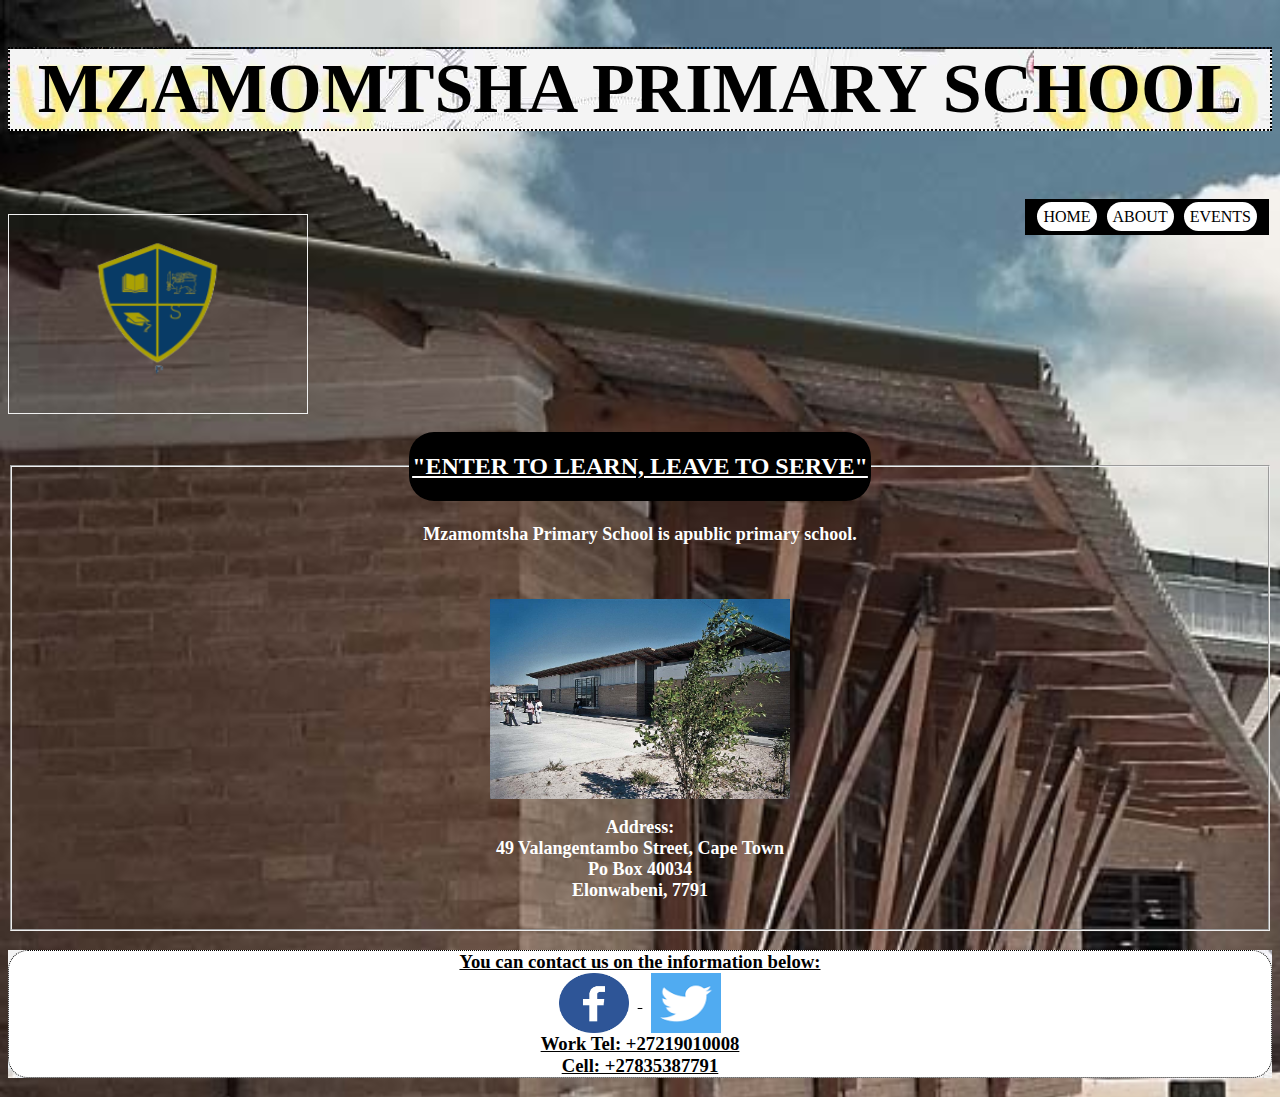
<file: PoE/dev_team_day3/index.html>
<!DOCTYPE html>
<html>
    <head>
        <title>
          Mzamomtsha_PPS
        </title>
         <!--Our style link-->
        <link rel="stylesheet" type="text/css" href="style.css">
    </head>
    <body>
        <div class="header">
          <h1>MZAMOMTSHA PRIMARY SCHOOL</h1><br>
 <div class="navbar">
            <a href="index.html">HOME</a>
           <a href="about.html">ABOUT</a>
           <a href="events.html">EVENTS</a>
           
        </div><br>
        <div class="flip-box">
            <div class="flip-box-inner">
              <div class="flip-box-front">
                <img src="blq.png" alt="logo" style="width:300px; height:200px";>
              </div>
              <div class="flip-box-back">
                <h2>MZAMOMTSHA P.P.S</h2>
                <p>Imfundo Yintsika Yobomi</p>
              </div>
            </div>
          </div>

       
        </div><br>
        <fieldset>
        <legend><h2 style="text-align: center;">"ENTER TO LEARN, LEAVE TO SERVE"</h2></legend>
        <p style="text-align: center;">Mzamomtsha Primary School is apublic primary school.</p>
        <br><br>
        <img src="mzamo.jfif" alt="logo" style="width:300px;height:200px";><br>
       <p> Address:<br>49 Valangentambo Street, Cape Town<br>
     Po Box 40034<br> Elonwabeni, 7791</p>

        </fieldset>
       <div class="footer">
        <h3>
            You can contact us on the information below:<br>
            <a href="https://www.facebook.com/pages/Mzamomtsha-Primary-Driftsands/198964430601317"> <img src="facebook-removebg-preview (2).png" alt="facebook" style="width:70px; height:60px;"></a>
            <a href="https://twitter.com/login"> <img src="twitter.png" alt="twitter" style="width:70px; height:60px;"></a><br>
            Work Tel: +27219010008<br>
            Cell: +27835387791
        </h3>
       </div>
       <script>
        var i = 0;
        var txt = 'MZAMOMTSHA PRIMARY SCHOOL'
        var speed = 90;

        function typeWriter() {
            if (i < txt.length) {
                document.getElementById('demo').innerHTML += txt.charAt(i);
                i++;
                setTimeout(typeWriter, speed);
            }
        }
    </script>

    </body>
</html>
</file>
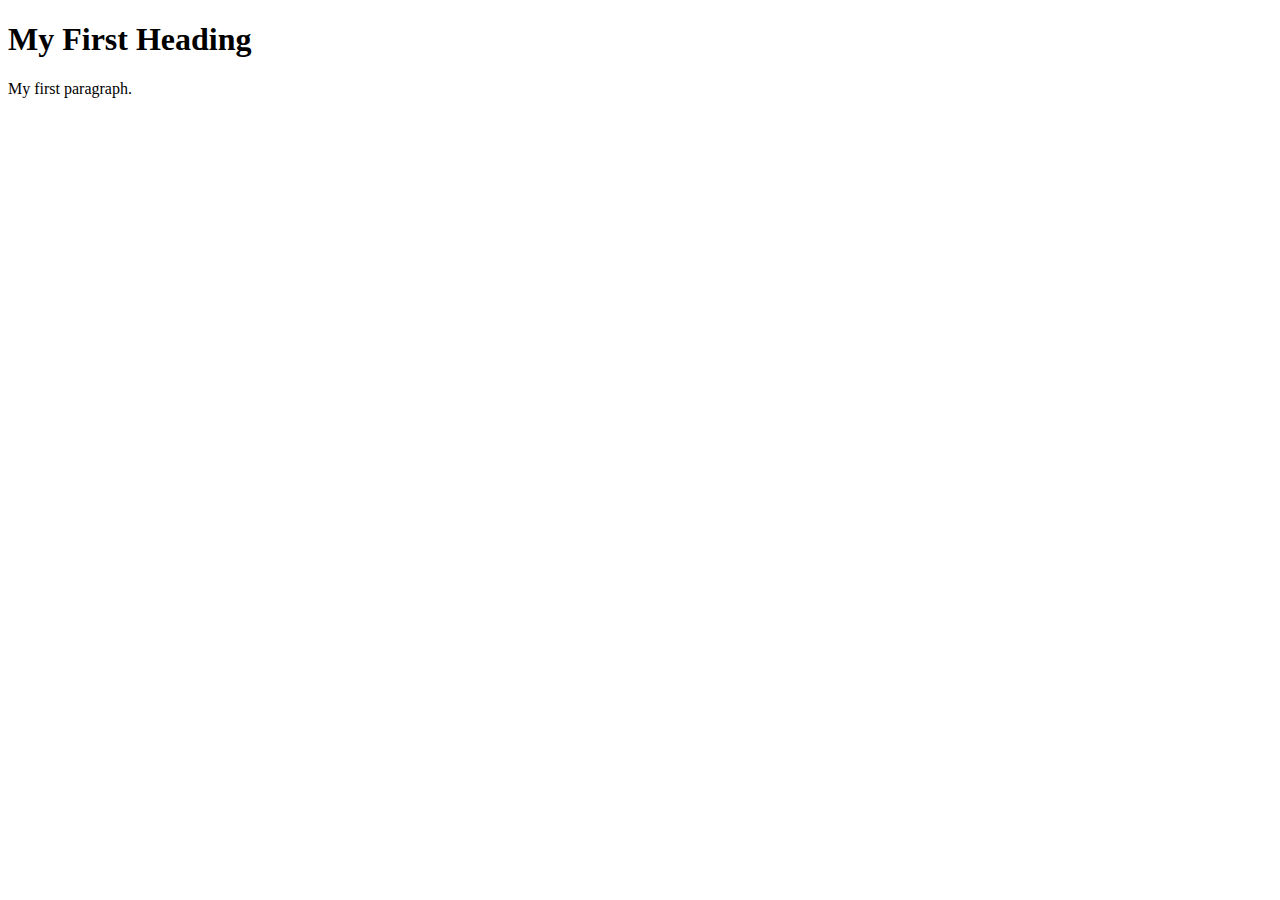
<file: PoE/HTML_Projects/index.htm>
<!DOCTYPE html>

<html>

     <head>

          <title>Page Title</title>

     </head>

     <body>

          <h1>My First Heading</h1>

          <p>My first paragraph.</p>

     </body>

</html>
</file>
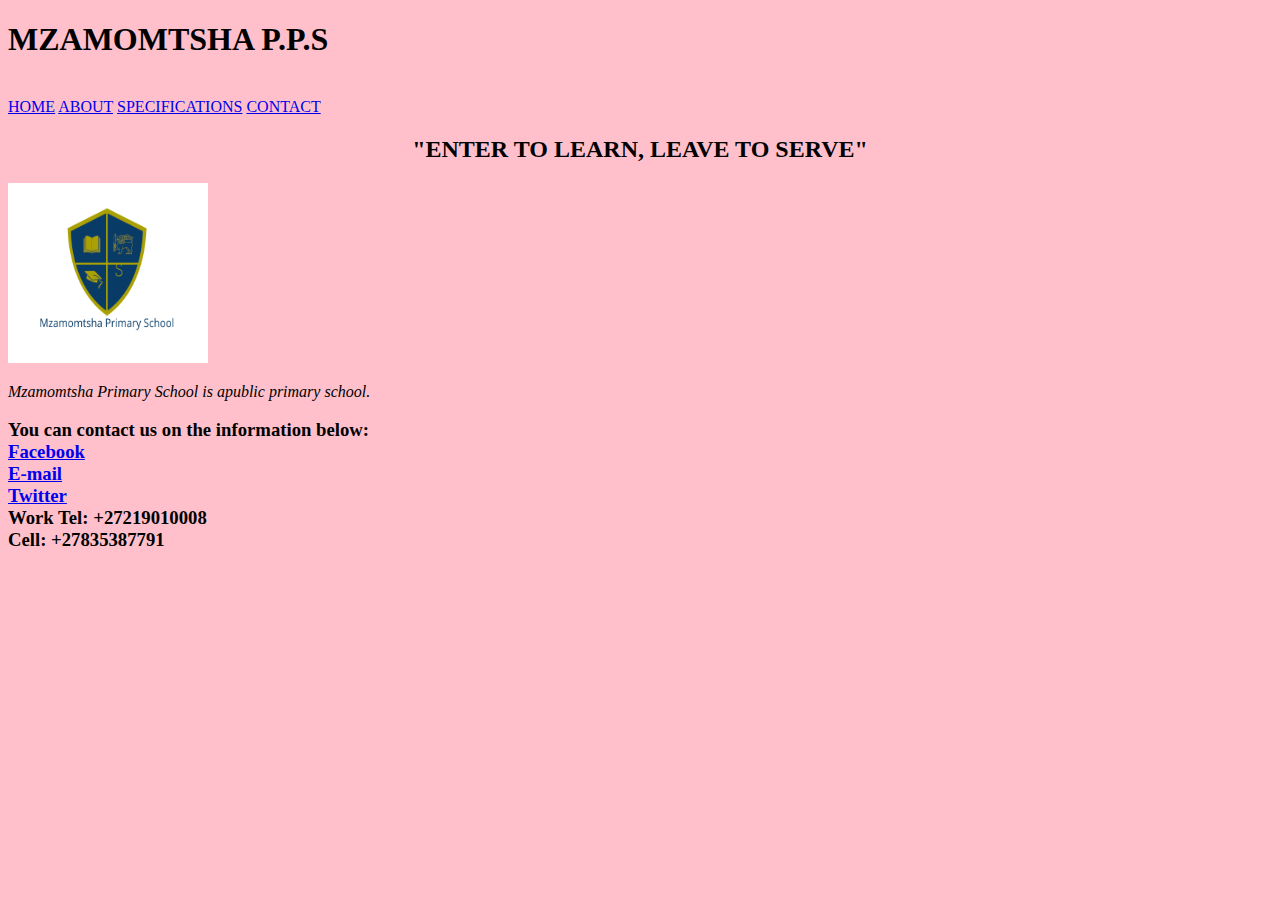
<file: PoE/Practice/index.html>
<!DOCTYPE html>
<html>
    <head>
        <title>

        </title>
        <link rel="stylesheet" type="text/css" href="style.css">
    </head>
    <body>

        <h1>MZAMOMTSHA P.P.S</h1><br>

        <dev class="navbar">
            <a href="index.html">HOME</a>
           <a href="about.html">ABOUT</a>
           <a href="req.html">SPECIFICATIONS</a>
           <a href="contact.html">CONTACT</a>
           
        </dev><br>
        <h2 style="text-align: center;">"ENTER TO LEARN, LEAVE TO SERVE"</h2>
        <img src="logo.png" alt="school logo" width="200px" height="180px">
        <p>Mzamomtsha Primary School is apublic primary school.</p>

       <div class="footer">
        <h3>
            You can contact us on the information below:<br>
            <a href="facebook.com">Facebook</a><br>
            <a href="gmail.com">E-mail</a><br>
            <a href="twitter.com">Twitter</a><br>
            Work Tel: +27219010008<br>
            Cell: +27835387791
        </h3>
       </div>
    </body>
</html>
</file>
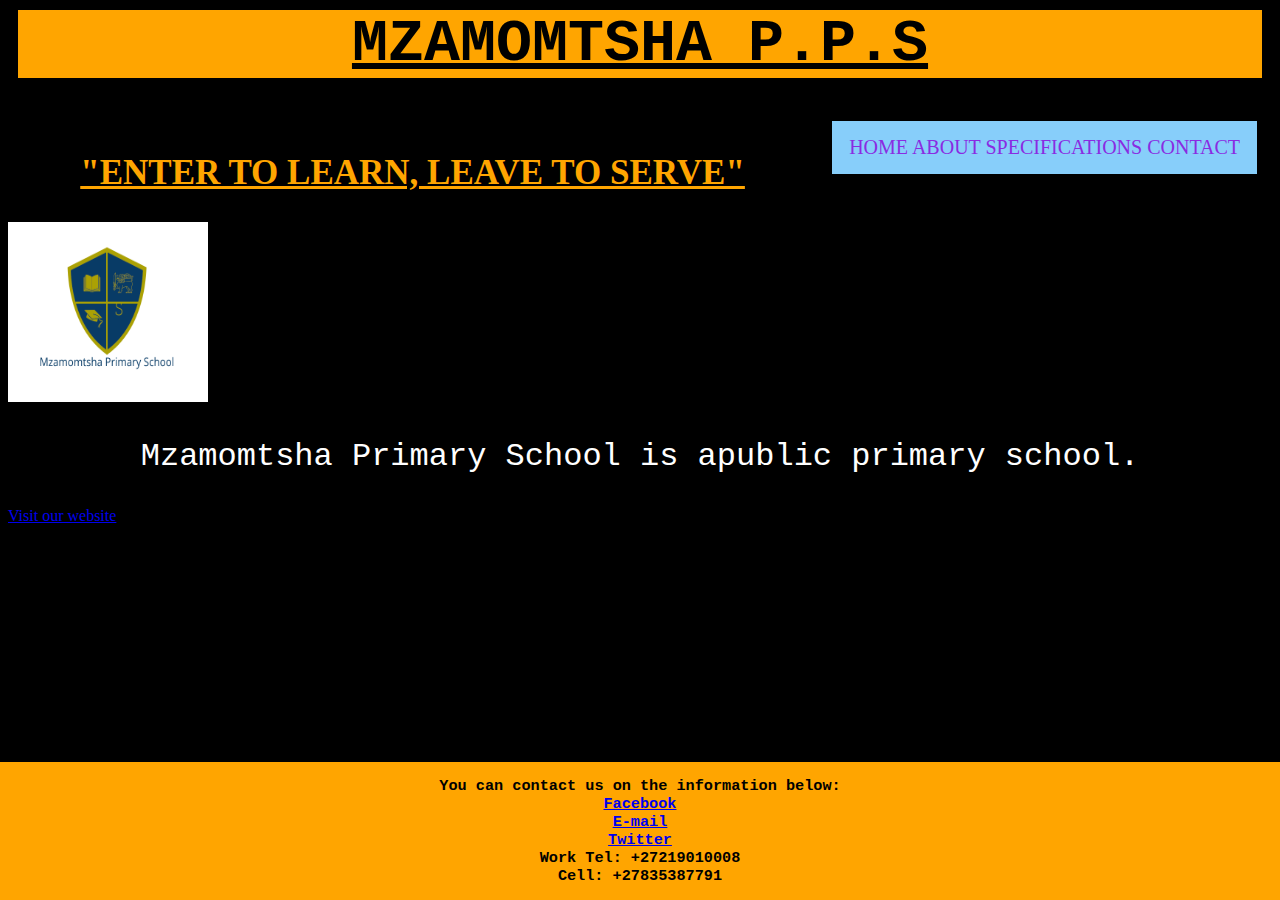
<file: PoE/HTML_Projects/Activity 4-Creating a form/index.html>
<!DOCTYPE html>
<html>
    <head>
        <title>

        </title>
        <link rel="stylesheet" type="text/css" href="style.css">
    </head>
    <body>

        <h1>MZAMOMTSHA P.P.S</h1><br>

        <dev class="navbar">
            <a href="index.html">HOME</a>
           <a href="about.html">ABOUT</a>
           <a href="req.html">SPECIFICATIONS</a>
           <a href="contact.html">CONTACT</a>
           
        </dev><br>
        <h2 style="text-align: center;">"ENTER TO LEARN, LEAVE TO SERVE"</h2>
        <img src="logo.png" alt="school logo" width="200px" height="180px">
        <p>Mzamomtsha Primary School is apublic primary school.</p>

       <div class="footer">
        <h3>
            You can contact us on the information below:<br>
            <a href="facebook.com">Facebook</a><br>
            <a href="gmail.com">E-mail</a><br>
            <a href="twitter.com">Twitter</a><br>
            Work Tel: +27219010008<br>
            Cell: +27835387791
        </h3>
       </div>
       <a href="file:///C:/Users/student-cpt-148/Documents/HTML_Projects/Activity%204-Creating%20a%20form/index.html">Visit our website</a>
       
    </body>
</html>
</file>
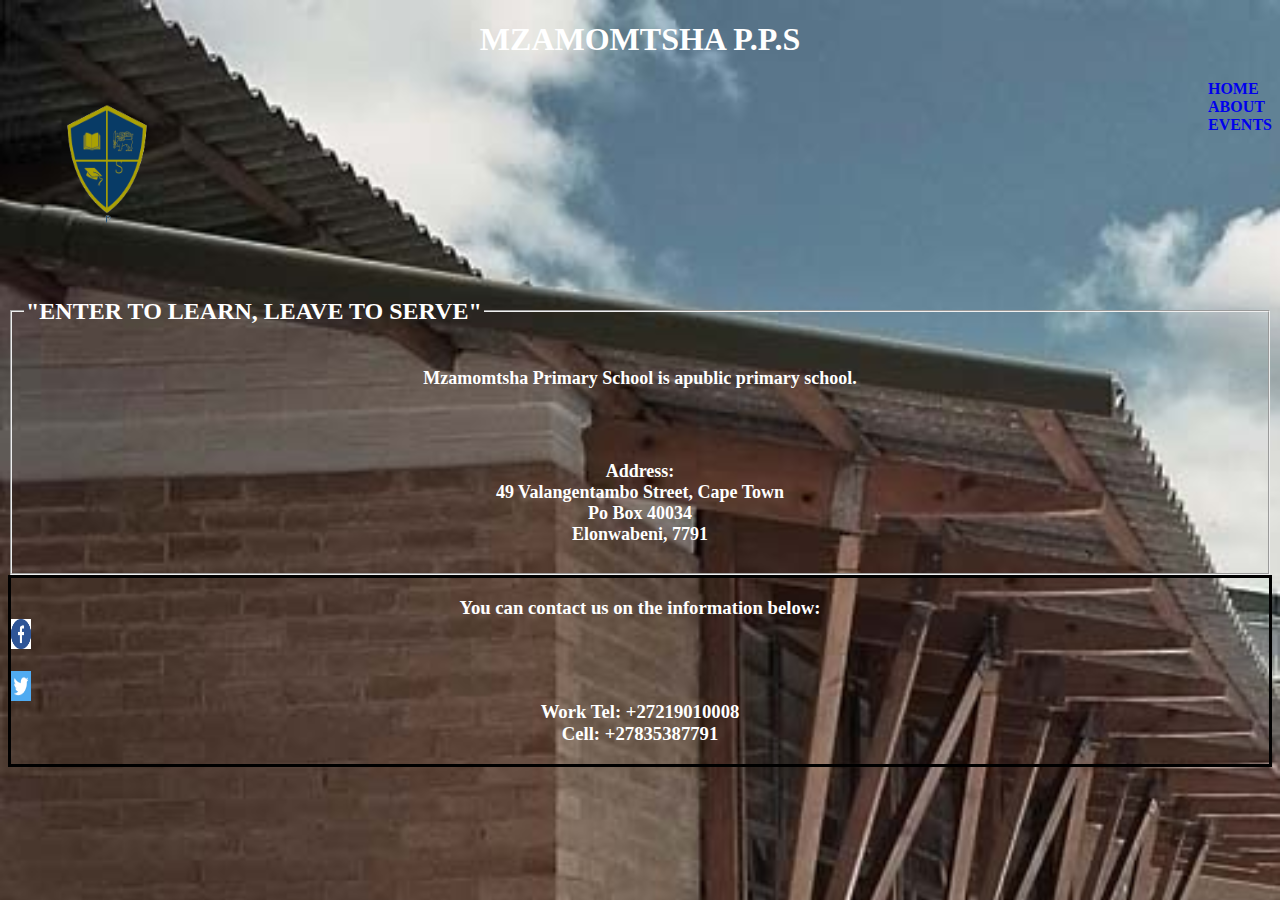
<file: PoE/semi-final-project-master/semi-final-project-master/index.html>
<!DOCTYPE html>
<html>
    <head>
        <title>

        </title>
        <link rel="stylesheet" type="text/css" href="style.css">
    </head>
    <body>
        <div class="header">
        <h1>MZAMOMTSHA P.P.S</h1>
        <img src="logo-removebg-preview.png" alt="school logo" width="200px" height="180px">
        <div class="navbar">
            <a href="index.html">HOME</a>
           <a href="about.html">ABOUT</a>
           <a href="events.html">EVENTS</a>
           
        </div><br>
        </div><br>
        <fieldset>
        <legend><h2 style="text-align: center;">"ENTER TO LEARN, LEAVE TO SERVE"</h2></legend>
        <p style="text-align: center;">Mzamomtsha Primary School is apublic primary school.</p>
        <br><br>
       <p> Address:<br>49 Valangentambo Street, Cape Town<br>
     Po Box 40034<br> Elonwabeni, 7791</p>

        </fieldset>
       <div class="footer">
        <h3>
            You can contact us on the information below:<br>
            <a href="https://www.facebook.com/"> <img src="facebook-removebg-preview (2).png" alt="facebook" style="width:20px;height:30px;"></a><br>
            <a href="https://twitter.com/login"> <img src="twitter.png" alt="twitter" style="width:20px;height:30px;"></a>
            Work Tel: +27219010008<br>
            Cell: +27835387791
        </h3>
       </div>
    </body>
</html>
</file>
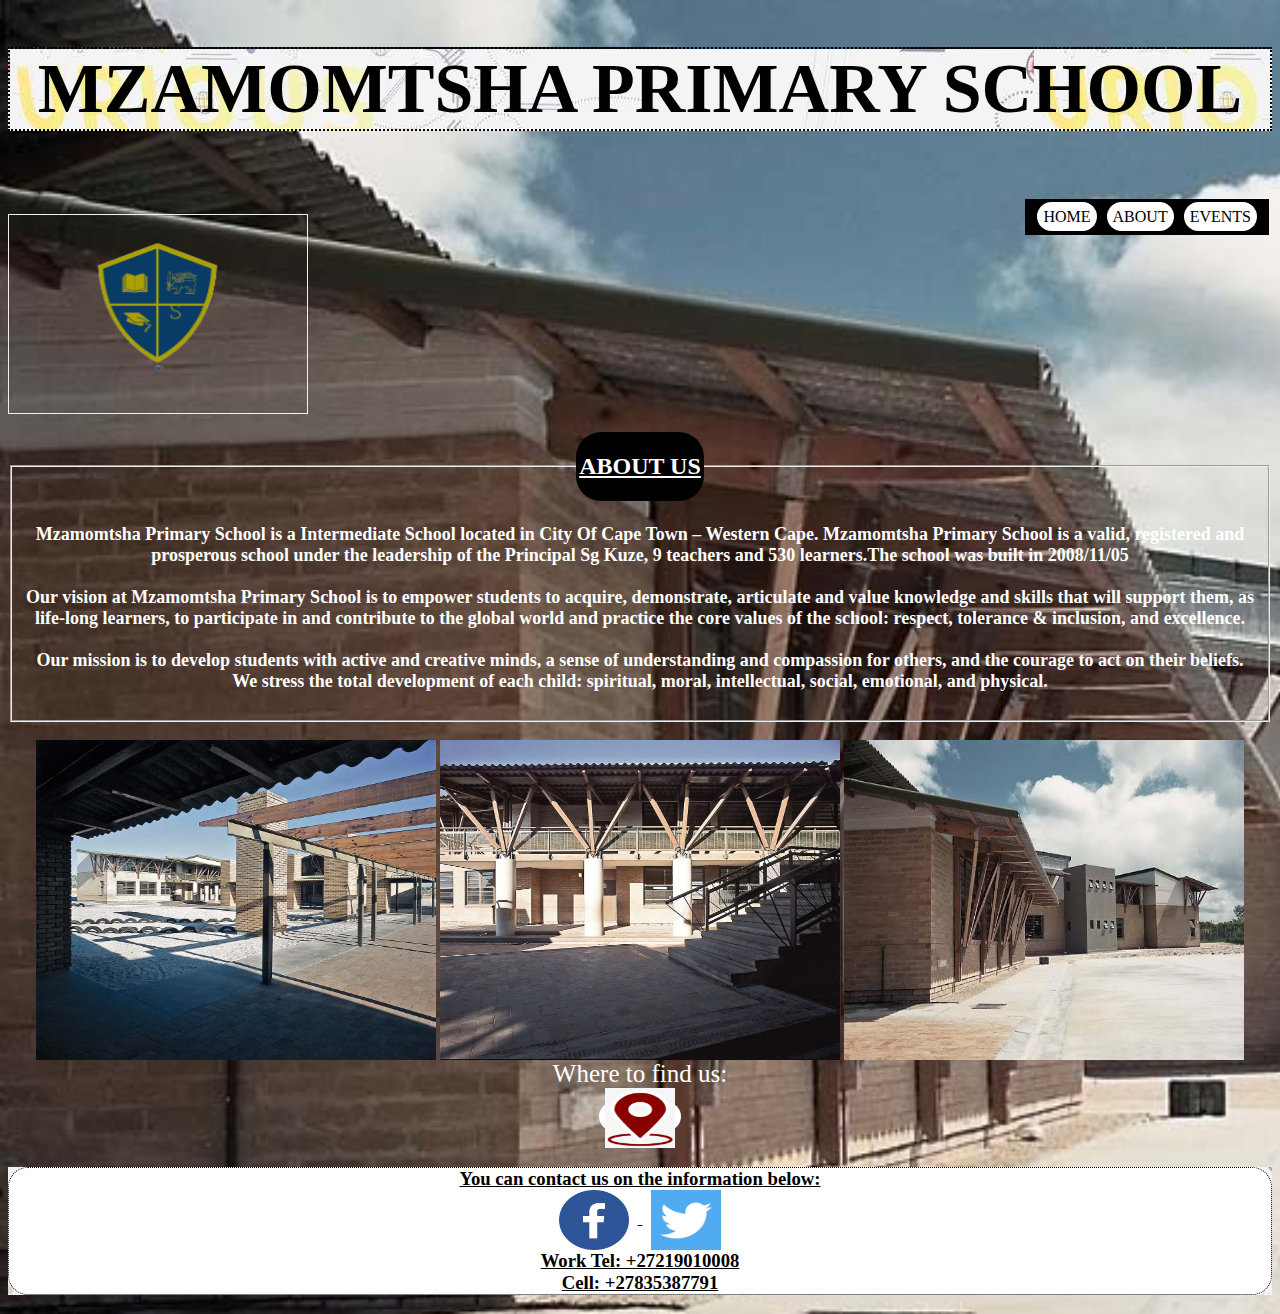
<file: PoE/dev_team_day3/about.html>
<!DOCTYPE html>
<html>
    <head>
        <title>
            Mzamomtsha_PPS
        </title>
         <!--Our style link-->
        <link rel="stylesheet" type="text/css" href="style.css">
    </head>
    <body>
        <div class="header">
        <h1>MZAMOMTSHA PRIMARY SCHOOL</h1><br>

        <!--Our navigation bar-->
        <div class="navbar">
            <a href="index.html">HOME</a>
           <a href="about.html">ABOUT</a>
           <a href="events.html">EVENTS</a>
           
           <!--Logo effects-->
        </div><br>
        <div class="flip-box">
            <div class="flip-box-inner">
              <div class="flip-box-front">
                <img src="blq.png" alt="logo" style="width:300px; height:200px";>
              </div>
              <div class="flip-box-back">
                <h2>MZAMOMTSHA P.P.S</h2>
                <p>Imfundo Yintsika Yobomi</p>
              </div>
            </div>
          </div>

         
        </div><br>
        <fieldset>
        <legend><h2>ABOUT US</h2></legend>
        
        <!--School information-->
        <p>
            Mzamomtsha Primary School is a Intermediate School located in City Of Cape Town – Western Cape. Mzamomtsha Primary School 
            is a valid, registered and prosperous school under the leadership of the Principal  Sg Kuze, 9 teachers and 530 
            learners.The school was built in 2008/11/05<br><br>

            Our vision at Mzamomtsha Primary School is to empower students to acquire, 
            demonstrate, articulate and value
             knowledge and skills that will support them, as life-long learners, to participate in and contribute to the global world and practice the core values of the school: respect, 
            tolerance & inclusion, and excellence.<br><br>

            Our mission is to develop students with active and 
            creative minds, a sense of understanding and compassion
             for others, and the courage to act on their beliefs. We stress the total development of each child: spiritual, moral, intellectual, social, 
            emotional, and physical.

            
               
             
        </p>
     
        </fieldset><br>
        <!--Our about images-->
        <img src="ImageGen.jfif" alt="logo" style="width:400px; height:320px";>
        <img src="4.jfif" alt="logo" style="width:400px; height:320px";>
        <img src="primary.jfif" alt="logo" style="width:400px; height:320px";><br>

        <label>Where to find us:<br></label>
        <a href="https://www.google.com/maps/place/Mzamomtsha+Primary/@-33.9929596,18.6247117,4236m/data=!3m1!1e3!4m5!3m4!1s0x1dcc4f10cee25b65:0x67a6a93df747dbac!8m2!3d-34.00335!4d18.65121" target="_blank"><img src="loc.png" alt="map" width="70px" height="60px"></a>

        <!--The footer-->
        <div class="footer">
            <h3>
                You can contact us on the information below:<br>
                <a href="https://www.facebook.com/pages/Mzamomtsha-Primary-Driftsands/198964430601317"> <img src="facebook-removebg-preview (2).png" alt="facebook" style="width:70px; height:60px;"></a>
                <a href="https://twitter.com/login"> <img src="twitter.png" alt="twitter" style="width:70px; height:60px;"></a><br>
                Work Tel: +27219010008<br>
                Cell: +27835387791
            </h3>
           </div>

            <!--Our javascript code-->
           <script>
               var i = 0;
               var txt = 'MZAMOMTSHA PRIMARY SCHOOL'
               var speed = 90;

               function typeWriter() {
                   if (i < txt.length) {
                       document.getElementById('demo').innerHTML += txt.charAt(i);
                       i++;
                       setTimeout(typeWriter, speed);
                   }
               }
               document.write(setTimeout());
           </script>
        </body>
    </html>
</file>
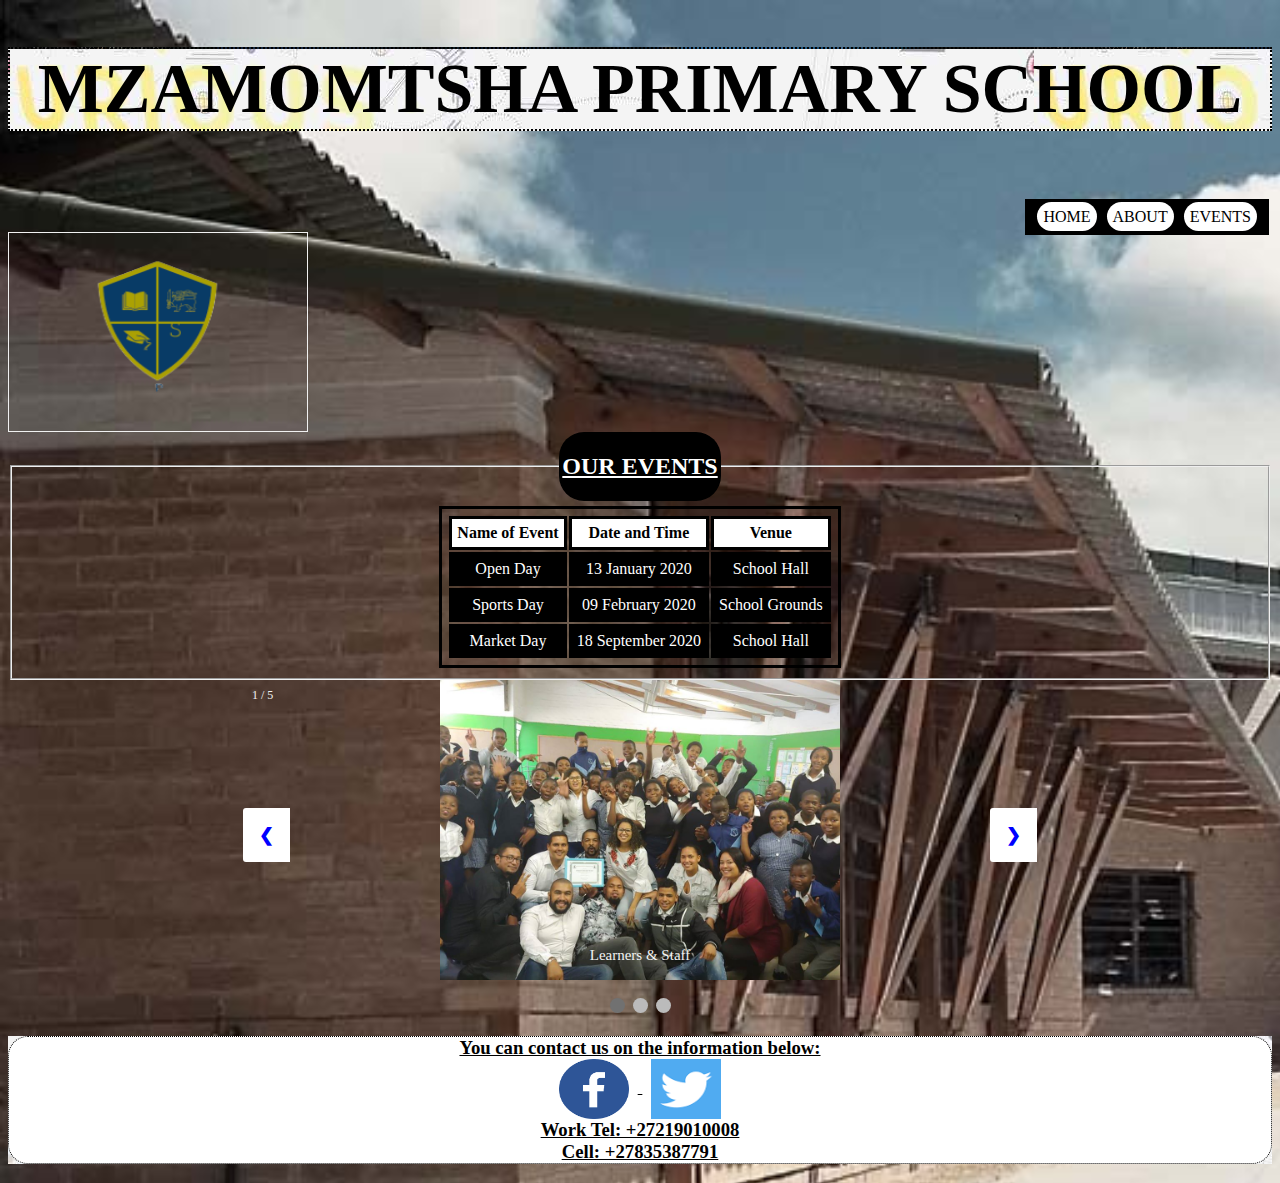
<file: PoE/dev_team_day3/events.html>
<!DOCTYPE html>
<html>
    <head>
        <title>
          Mzamomtsha_PPS
        </title>

        <!--Our style link-->
        <link rel="stylesheet" type="text/css" href="style.css">
    </head>
    <body>

      <!--Our navigation bar-->
        <div class="header">
          <h1>MZAMOMTSHA PRIMARY SCHOOL</h1><br>
        <div class="navbar">
            <a href="index.html">HOME</a>
           <a href="about.html">ABOUT</a>
           <a href="events.html">EVENTS</a>
        </div><br>
        </div><br>

        <!--Logo effects-->
        <div class="flip-box">
          <div class="flip-box-inner">
            <div class="flip-box-front">
              <img src="blq.png" alt="logo" style="width:300px; height:200px";>
            </div>
            <div class="flip-box-back">

              <h2>MZAMOMTSHA P.P.S</h2>
              <p>Imfundo Yintsika Yobomi</p>
            </div>
          </div>
        </div>
        <fieldset>
        <legend><h2>OUR EVENTS</h2></legend>

       
        
        <!--Our table data-->
        <table align="center">
            <thead>
            <th>Name of Event</th>
            <th>Date and Time</th>
            <th>Venue</th>
        </thead>
        <tr>
            <td>Open Day</td>
            <td>13 January 2020</td>
            <td>School Hall</td>
        </tr>
        <tr>
            <td>Sports Day</td>
            <td>09 February 2020</td>
            <td>School Grounds</td>
        </tr>
        <tr>
            <td>Market Day</td>
            <td>18 September 2020</td>
            <td>School Hall</td>
        </tr>
        </table>
      
        </fieldset>

        <!--Our footer-->
        <div class="slideshow-container">

            <div class="mySlides fade">
              <div class="numbertext">1 / 5</div>
              <img src="1.jpg" style="width:50%; height:50%">
              <div class="text">Learners & Staff</div>
            </div>
            
            <div class="mySlides fade">
              <div class="numbertext">2 / 5</div>
              <img src="2.jfif"style="width:50%; height:50%">
              <div class="text">Learners</div>
            </div>
            
            <div class="mySlides fade">
              <div class="numbertext">3 / 5</div>
              <img src="4.jfif"style="width:50%; height:50%">
              <div class="text">Assembly Point</div>
            </div>

            <div class="mySlides fade">
                <div class="numbertext">4 / 5</div>
                <img src="06.jpg" style="width:50%; height:50%">
                <div class="text">Principal: S.Kuze</div>
              </div>

              <div class="mySlides fade">
            <div class="numbertext">5 / 5</div>
                <img src="6.jpg" style="width:50%; height:50%">
                <div class="text">Staff Meeting</div>
              </div>

              
            
            <a class="prev" onclick="plusSlides(-1)">&#10094;</a>
            <a class="next" onclick="plusSlides(1)">&#10095;</a>
            
            </div>
            <br>
            
            <div style="text-align:center">
              <span class="dot" onclick="currentSlide(1)"></span> 
              <span class="dot" onclick="currentSlide(2)"></span> 
              <span class="dot" onclick="currentSlide(3)"></span> 
            </div>
            
            <script>
            var slideIndex = 1;
            showSlides(slideIndex);
            
            function plusSlides(n) {
              showSlides(slideIndex += n);
            }
            
            function currentSlide(n) {
              showSlides(slideIndex = n);
            }
            
            function showSlides(n) {
              var i;
              var slides = document.getElementsByClassName("mySlides");
              var dots = document.getElementsByClassName("dot");
              if (n > slides.length) {slideIndex = 1}    
              if (n < 1) {slideIndex = slides.length}
              for (i = 0; i < slides.length; i++) {
                  slides[i].style.display = "none";  
              }
              for (i = 0; i < dots.length; i++) {
                  dots[i].className = dots[i].className.replace(" active", "");
              }
              slides[slideIndex-1].style.display = "block";  
              dots[slideIndex-1].className += " active";
            }
            </script>


  <div class="footer">
    <h3>
      You can contact us on the information below:<br>
      <a href="https://www.facebook.com/pages/Mzamomtsha-Primary-Driftsands/198964430601317"> <img src="facebook-removebg-preview (2).png" alt="facebook" style="width:70px; height:60px;"></a>
      <a href="https://twitter.com/login"> <img src="twitter.png" alt="twitter" style="width:70px; height:60px;"></a><br>
      Work Tel: +27219010008<br>
      Cell: +27835387791
    </h3>
  </div>

  <script>
    var i = 0;
    var txt = 'MZAMOMTSHA PRIMARY SCHOOL'
    var speed = 90;

    function typeWriter() {
        if (i < txt.length) {
            document.getElementById('demo').innerHTML += txt.charAt(i);
            i++;
            setTimeout(typeWriter, speed);
        }
    }
</script>
  </body>

</html>
</file>
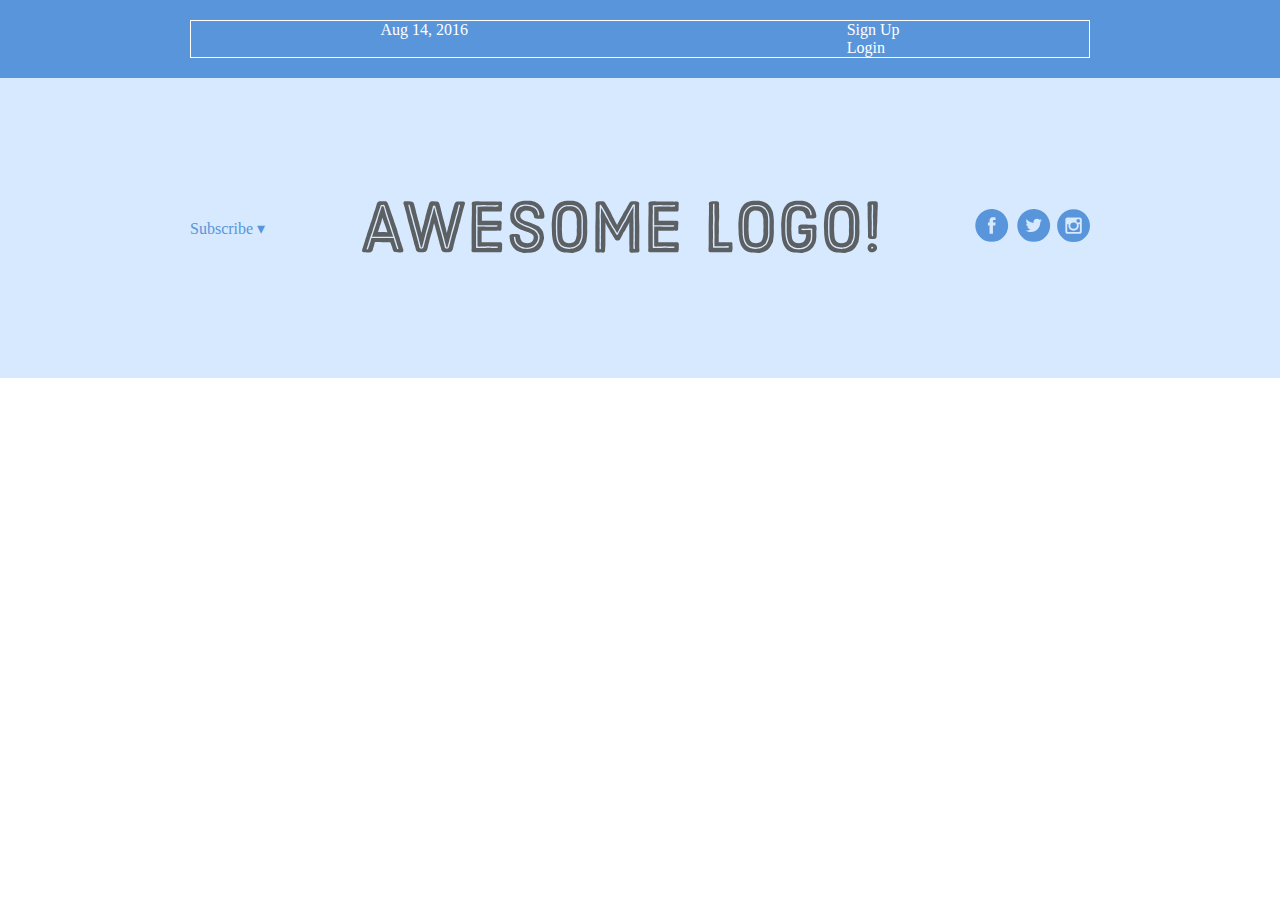
<file: PoE/Flexbox/flexbox.html>
<!DOCTYPE html>
<html lang='en'>
     <head>
          <meta charset='UTF-8'/>
          <title>Some Web Page</title>
          <link rel='stylesheet' href='style.css'/>
     </head>
     <body>
          <div class='menu-container'>
          <div class='menu'> 
          <div class='date'>Aug 14, 2016</div>
            <div><div class='signup'>Sign Up</div>
            <div class='login'>Login</div></div>
          </div>
          </div>
          <div class='header-container'>
            <div class='header'>
              <div class='subscribe'>Subscribe &#9662;</div>
              <div class='logo'><img src="awesome-logo.svg"/></div>
              <div class='social'><img src='social-icons.svg'/></div> 
            </div>
            </div>  
     </body>
</html>
</file>
<file: PoE/dev_team_day3/style.css>
body {
 background-image:url('mzamomtsha-school_saota_west_004.jpg');
 background-repeat: no-repeat;
 background-size: 187%;
 background-blend-mode: hard-light;
 text-align: center;
}
/*Navigation bar effects*/
.navbar {
  border: 2px dashed black;
  float: right;
  text-align: center;
  padding: 7px;
  background-color: black;
  margin: 3px;

}

h2 {
    color: white;
}
/*Footer effects*/
.footer { 
  text-align: center;
  width: 100%;
  left: 0;
  bottom: 0;
  background-image: url('tt.jpg');
}

p {
 color: white;
 font-weight: bolder;
 font-size: large;
 text-align: center;
}

.main {
    border: 2px solid orange;
}

a.footer {
    text-align: center;
}

label {
  font-size: 25px;
  color: white;
}
/*Our table data*/
table, th, td{
    border: 3px solid black;
    color: white;
    table-layout:  center;
    padding: 5px;
}

th {
    color: black;
    background-color: white;
}

td {
    background-color: black;
}
/*Our links*/
a {
  padding: 6px;
  background-color: white;
  color : black;
  border-radius: 25px;
  text-decoration: none;
  margin: 3px;
  
}

a:hover {
    background-color: cornflowerblue;
  
}
/*Main heading*/
h1 {
  text-align: center;
  color: black;
  background-color:white;
  font-size: 70px;
  border: 2px dotted black;
  background-image: url('tt.jpg');
}
h3{
  color: black;
  text-decoration: underline;
  border: 1px solid black;
  border-radius: 20px;
  background-color: white;
  border-style: dotted;
}

/*Images*/


legend {
  color: white;
  text-decoration: underline;
  border: 1px solid black;
  border-radius: 25px;
  background-color: black;
  border-style: dotted;
}

address{
  color:white;
}

* {box-sizing: border-box}
.mySlides {display: none}
img {vertical-align: middle;}

/* Slideshow container */
.slideshow-container {
  max-width: 800px;
  position: relative;
  margin: auto;
}

/* Next & previous buttons */
.prev, .next {
  cursor: pointer;
  position: absolute;
  top: 50%;
  width: auto;
  padding: 16px;
  margin-top: -22px;
  color: blue;
  font-weight: bold;
  font-size: 18px;
  transition: 0.6s ease;
  border-radius: 0 3px 3px 0;
  user-select: none;
}

/* Position the "next button" to the right */
.next {
  right: 0;
  border-radius: 3px 0 0 3px;
}

.prev {
  left: 0;
  border-radius: 3px 0 0 3px;
}

/* On hover, add a black background color with a little bit see-through */
.prev:hover, .next:hover {
  background-color: rgba(0,0,0,0.8);
}

/* Caption text */
.text {
  color: #f2f2f2;
  font-size: 15px;
  padding: 8px 12px;
  position: absolute;
  bottom: 8px;
  width: 100%;
  text-align: center;
}

/* Number text (1/3 etc) */
.numbertext {
  color: #f2f2f2;
  font-size: 12px;
  padding: 8px 12px;
  position: absolute;
  top: 0;
}

/* The dots/bullets/indicators */
.dot {
  cursor: pointer;
  height: 15px;
  width: 15px;
  margin: 0 2px;
  background-color: #bbb;
  border-radius: 50%;
  display: inline-block;
  transition: background-color 0.6s ease;
}

.active, .dot:hover {
  background-color: #717171;
}

/* Fading animation */
.fade {
  -webkit-animation-name: fade;
  -webkit-animation-duration: 1.5s;
  animation-name: fade;
  animation-duration: 1.5s;
}

@-webkit-keyframes fade {
  from {opacity: .4} 
  to {opacity: 1}
}

@keyframes fade {
  from {opacity: .4} 
  to {opacity: 1}
}

/* On smaller screens, decrease text size */
@media only screen and (max-width: 300px) {
  .prev, .next,.text {font-size: 11px}
}

.flip-box {
  background-color: transparent;
  width: 300px;
  height: 200px;
  border: 1px solid #f1f1f1;
  perspective: 1000px;
}

.flip-box-inner {
  position: relative;
  width: 100%;
  height: 100%;
  text-align: center;
  transition: transform 0.8s;
  transform-style: preserve-3d;
}

.flip-box:hover .flip-box-inner {
  transform: rotateY(180deg);
}

.flip-box-front, .flip-box-back {
  position: absolute;
  width: 100%;
  height: 100%;
  backface-visibility: hidden;
}

.flip-box-front {
  color: black;
  background-color: #f2f2f2l;
}

.flip-box-back {
  background-color ;
  color: white;
  transform: rotateY(180deg);
}
</file>
<file: PoE/Practice/style.css>
body{
    background-color: pink;
}
h1{
    text-align: left; font-family: Georgia, 'Times New Roman', Times, serif;
}
p{
    font-style: italic;
}
</file>
<file: PoE/HTML_Projects/Activity 4-Creating a form/style.css>
.footer {
    position: fixed;
    left: 0;
    bottom: 0;
    width: 100%;
    background-color: orange;
    color: black;
    text-align: center;
    font-family: 'Courier New';
    font-size: 13px;
}

.navbar {
    background: lightskyblue;
    padding: 15px 17px;
    margin: 15px;
    float: right;
    font-size: 20px;
    overflow: hidden;
}

body {
    background-color: black;
}

h1 {
    text-align: center;
    font-family: 'Courier New';
    font-size: 60px;
    color: black;
    text-decoration: underline;
    background: orange;
    margin: 10px;
    padding: 0px;
}

.navbar a:hover {
    color: goldenrod;
    background-color: lightseagreen;
    margin: 0px;
    padding: 15px;
    overflow: hidden;
    color: black;
}

p {
    font-family: 'Courier New';
    color:white;
    text-align: center;
    font-size: xx-large;
}

.navbar a {
    color: blueviolet;
    text-decoration: none;
    overflow: hidden;
}

h2 {
    text-align: left;
    color: orange;
    font-size: 35px;
    text-decoration: underline;
}

li {
    color: white;
    font-family: 'Courier New';
    font-size: 20px;
}

address {
    color: white;
    font-family: 'Courier New';
    font-size: 20px;
}
</file>
<file: PoE/semi-final-project-master/semi-final-project-master/style.css>
body {
 background-image:url('mzamomtsha-school_saota_west_004.jpg');
 background-repeat: no-repeat;
 background-size: 200%;
 background-blend-mode: hard-light;
 
}

.navbar {
        font-weight: bolder;
float: right;
text-align: right;

}

h2 {
    color: white;
}

.footer {
    border: 3px solid black; 
    text-align: center;
    width: 100%;
    left: 0;
    bottom: 0;
}

p {
 color: white;
 font-weight: bolder;
 font-size: large;
 text-align: center;
}

.main {
    border: 2px solid orange;
}

a {
    text-decoration: none;
    display: flex;
    justify-content: space-between;
    align-items: center;
}

table, th, td{
    border: 1px solid black;
    color: white;
}
h1 {
    text-align: center;
    color: white;
}
h3{
    color: white;

    
}
address{
    color:white;
}

* {box-sizing: border-box}
.mySlides {display: none}
img {vertical-align: middle;}

/* Slideshow container */
.slideshow-container {
  max-width: 1000px;
  position: relative;
  margin: auto;
}

/* Next & previous buttons */
.prev, .next {
  cursor: pointer;
  position: absolute;
  top: 50%;
  width: auto;
  padding: 16px;
  margin-top: -22px;
  color: white;
  font-weight: bold;
  font-size: 18px;
  transition: 0.6s ease;
  border-radius: 0 3px 3px 0;
  user-select: none;
}

/* Position the "next button" to the right */
.next {
  right: 0;
  border-radius: 3px 0 0 3px;
}

/* On hover, add a black background color with a little bit see-through */
.prev:hover, .next:hover {
  background-color: rgba(0,0,0,0.8);
}

/* Caption text */
.text {
  color: #f2f2f2;
  font-size: 15px;
  padding: 8px 12px;
  position: absolute;
  bottom: 8px;
  width: 100%;
  text-align: center;
}

/* Number text (1/3 etc) */
.numbertext {
  color: #f2f2f2;
  font-size: 12px;
  padding: 8px 12px;
  position: absolute;
  top: 0;
}

/* The dots/bullets/indicators */
.dot {
  cursor: pointer;
  height: 15px;
  width: 15px;
  margin: 0 2px;
  background-color: #bbb;
  border-radius: 50%;
  display: inline-block;
  transition: background-color 0.6s ease;
}

.active, .dot:hover {
  background-color: #717171;
}

/* Fading animation */
.fade {
  -webkit-animation-name: fade;
  -webkit-animation-duration: 1.5s;
  animation-name: fade;
  animation-duration: 1.5s;
}

@-webkit-keyframes fade {
  from {opacity: .4} 
  to {opacity: 1}
}

@keyframes fade {
  from {opacity: .4} 
  to {opacity: 1}
}

/* On smaller screens, decrease text size */
@media only screen and (max-width: 300px) {
  .prev, .next,.text {font-size: 11px}
}
</file>
<file: PoE/Flexbox/style.css>
* {
    margin: 0;
    padding: 0;
    box-sizing: border-box;
    }

.menu-container {
    color: #fff;
    background-color: #5995DA;  /* Blue */
    padding: 20px 0;
       /* ... */ 
       display: flex;
       justify-content: center;    /* Add this */
    }

.menu {
    border: 1px solid #fff;  
    width: 900px;
    display: flex;
    justify-content: space-around;
    }
    .links {
        border: 1px solid #fff;  /* For debugging */
        display: flex;
        justify-content: flex-end;
        }
        .header-container {
            color: #5995DA;
            background-color: #D6E9FE;
            display: flex;
            justify-content: center;
            }
            .header {
                width: 900px;
                height: 300px;
                display: flex;
                justify-content: space-between;
                }
                .header {
                    /* ... */
                    align-items: center;  /* Add this */
                    }
</file>
